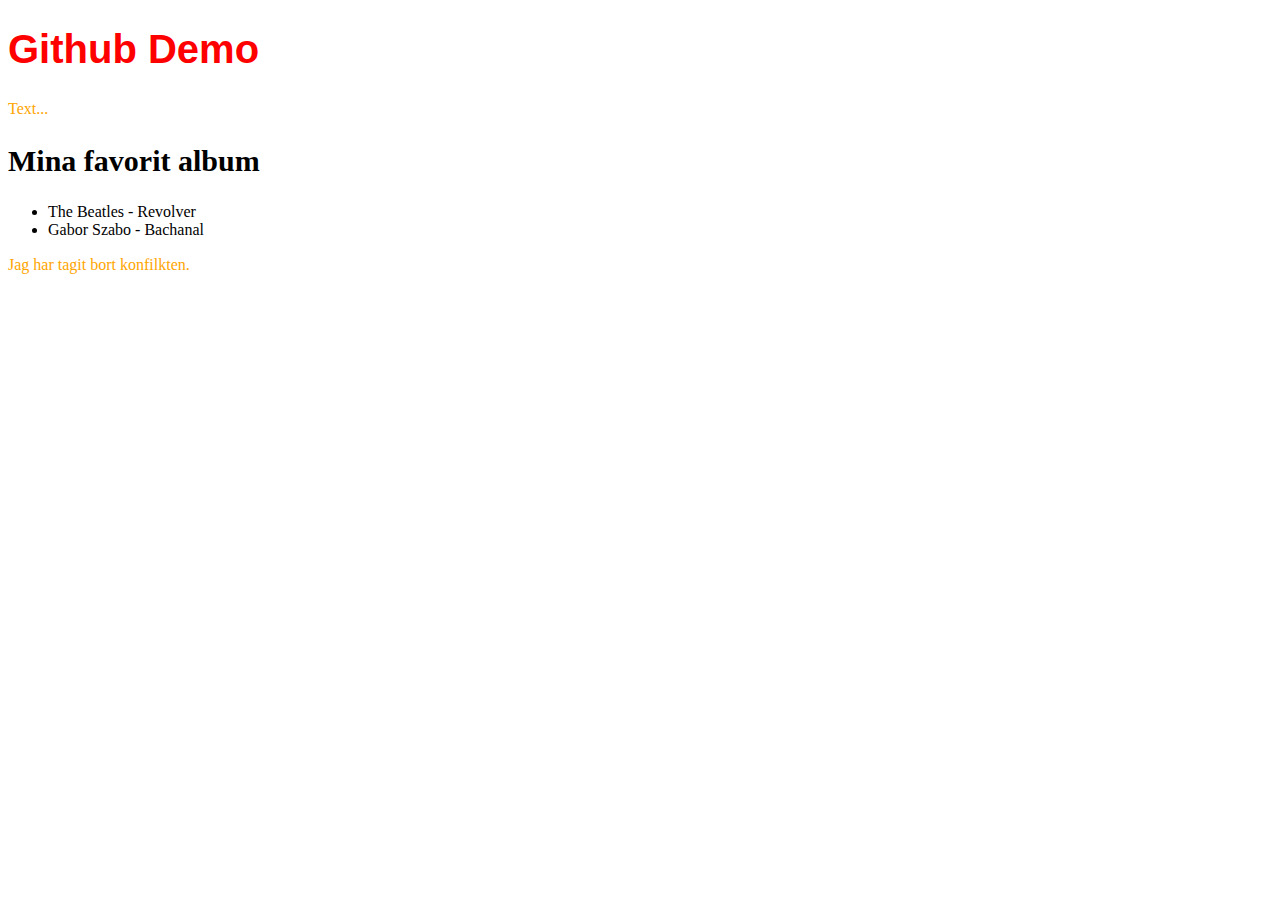
<file: index.html>
<!DOCTYPE html>
<html lang="en">
<head>
    <meta charset="UTF-8">
    <title>Github Demo</title>
    <link rel="stylesheet" type="text/css" href="css/style.css" />
</head>
<body>
<h1>Github Demo</h1>
<p>Text...</p>
<h2>Mina favorit album</h2>
<ul>
    <li>The Beatles - Revolver</li>
    <li>Gabor Szabo - Bachanal</li>
</ul>
<p>Jag har tagit bort konfilkten.</p>
</body>
</html>
</file>
<file: css/style.css>
h1{
    font-family: Arial;
    color: red;
    font-size: 40px;
}
h2{
	font-size: 30px;
}
p{
    color: orange;
    font-size: 14 px;
    line-height: 130%;
}
</file>
